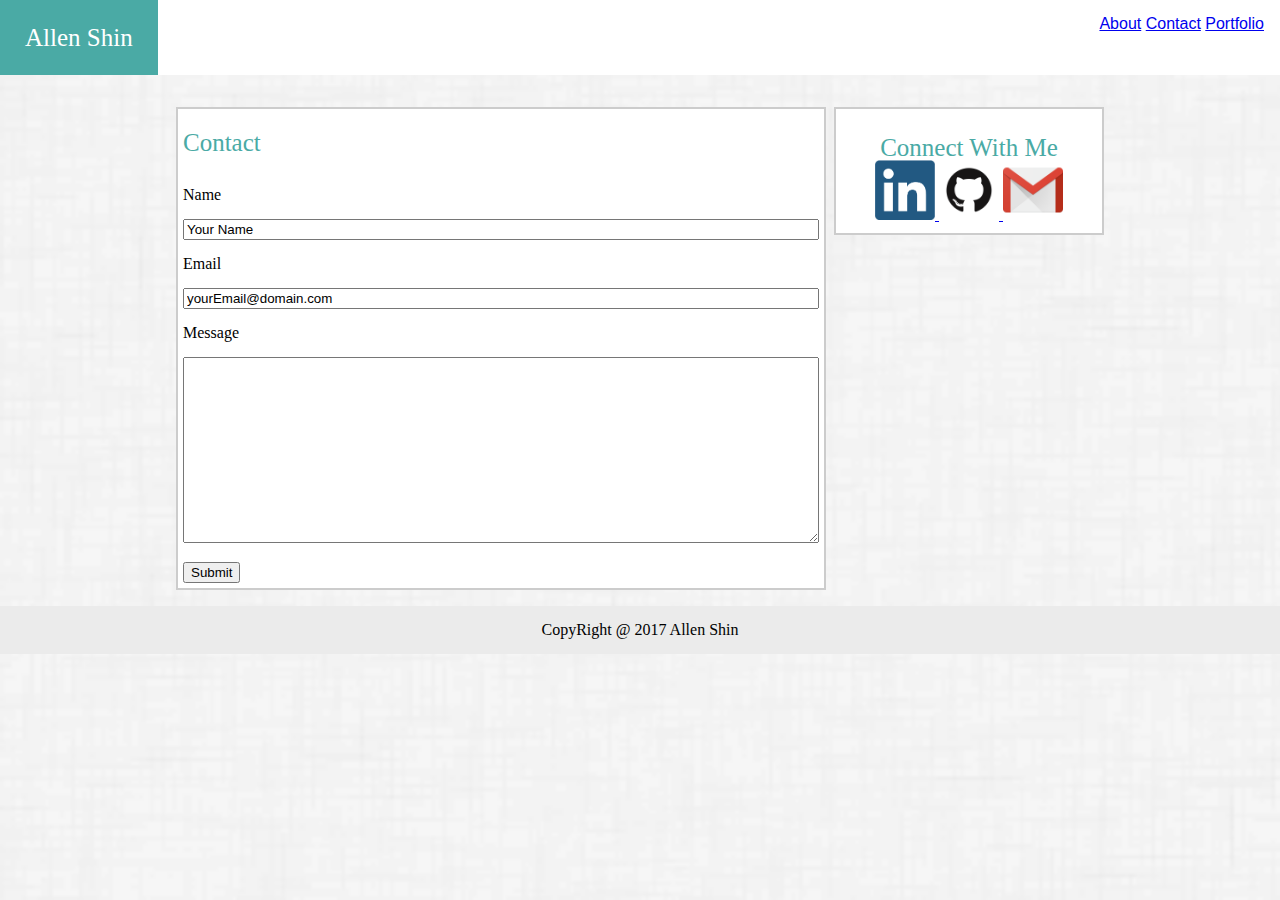
<file: contact.html>
<!DOCTYPE html>
<html>
<head>
	<meta name="viewport" content="width=device-width, initial-scale=1.0">
	<link rel="stylesheet" type="text/css" href="./assets/css/reset.css">
	<link rel="stylesheet" type="text/css" href="./assets/css/style.css">

	<title>Allen Shin's Website</title>
</head>
<body>
	<div class="container">
		<header>
			<h1>Allen Shin</h1>
				<div class="menu">
   				<a href="./index.html">About</a>
   				<a href="./contact.html">Contact</a>
   				<a href="./portfolio.html">Portfolio</a>
   				</div>	
   		</header>
	</div>
    <br>
    <div class="content">
    <div class="sidebar">
			<br>
		<div class=icons>
			<h2>Connect With Me</h2>

			<a href="https://www.linkedin.com/in/allen-shin-84234069/">
				<img src= ./assets/images/linkedin-logo-copy.png
				style ="width:60px;height:60pz;border:0">
			</a>

			
			<a href="https://github.com/geeuho">
				<img src= ./assets/images/GitHub-Mark.png
				style="width:60px;height:60px;border:0">
			</a>

			<a href="mailto:geeuho@gmail.com">
				<img src= ./assets/images/Gmail_Icon.png
				style="width:60px;height:60px;border:0">
			</a>

			
		</div>
	</div>
	
		<div class="contact">	
			<br>
			<h2>Contact</h2>
			<br><br>
			<form>
			  Name
			  	<br>
			  	<br>
			  	<input type="text" name="formName" id="formName" value="Your Name">
			  	<br>
			  	<br>
			 Email
			 	<br>
	 			<br>
			 	<input type="text" name="formEmail" id="formEmail" value="yourEmail@domain.com">
			 	<br>
			 	<br>
			 Message
			 	<br>
			 	<br>
			  	<textarea type="text" name="formMessage" id="formMessage" cols="56" rows="12"></textarea>
			  	<br>
			  	<br>
				<button type="submit" form="contactForm" value="Submit">Submit</button>
			</form>
			
		</div>
		</div>

</body>
		<footer>
		CopyRight @ 2017 Allen Shin
		</footer>
</html>
</file>
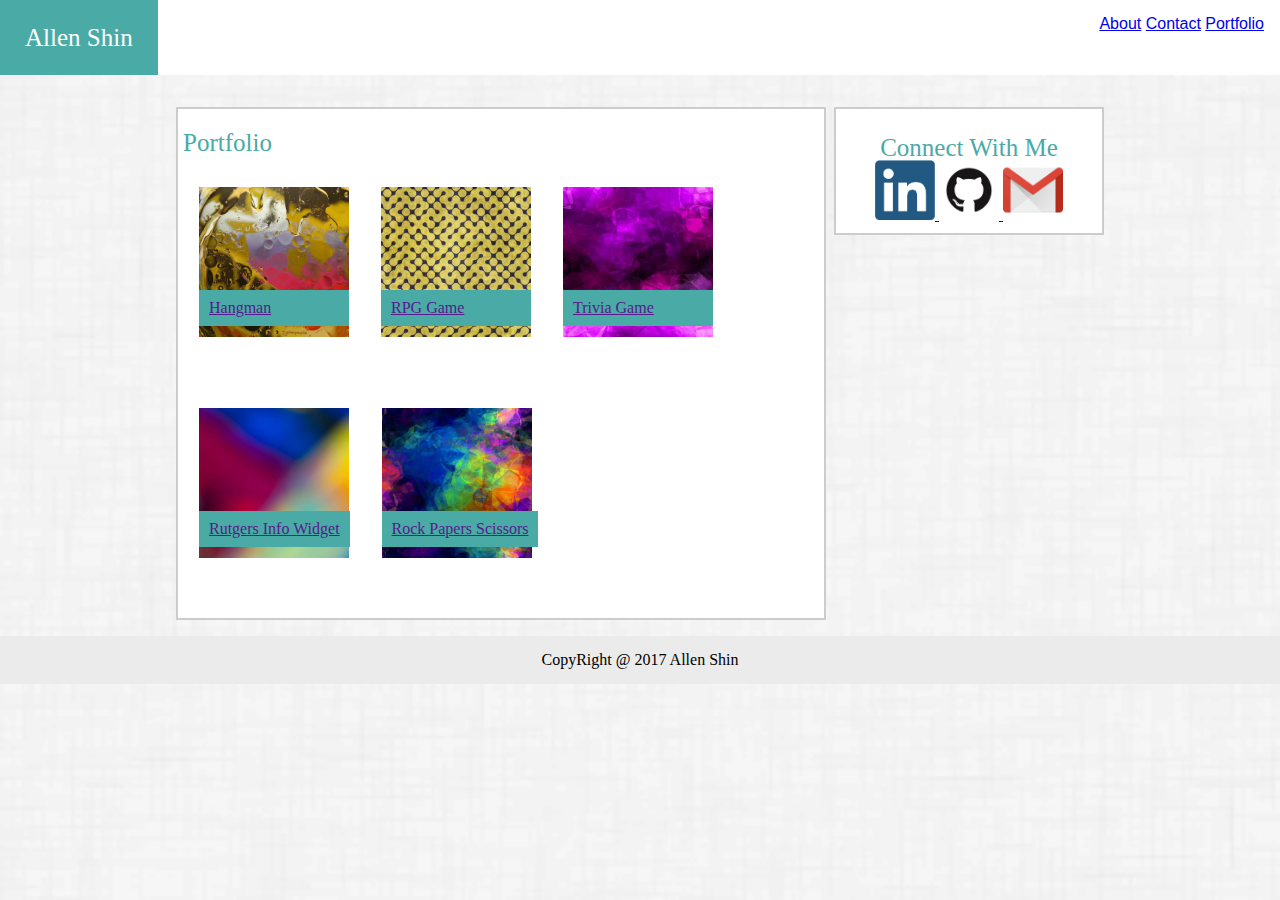
<file: portfolio.html>
<!DOCTYPE html>
<html>
<head>
	<meta name="viewport" content="width=device-width, initial-scale=1.0">
	<link rel="stylesheet" type="text/css" href="./assets/css/reset.css">

	<link rel="stylesheet" type="text/css" href="./assets/css/style.css">

	<title>Allen Shin's Website</title>
</head>
<body>
	<div class="container">
		<header>
			<h1>Allen Shin</h1>
				<div class="menu">
   				<a href="./index.html">About</a>
   				<a href="./contact.html">Contact</a>
   				<a href="./portfolio.html">Portfolio</a>
   				</div>	
   		</header>
	</div>

    <br>
    <div class="content">
    <div class="sidebar">
			<br>
			<div class= icons>
			<h2>Connect With Me</h2>
			<a href="https://www.linkedin.com/in/allen-shin-84234069/">
				<img src= ./assets/images/linkedin-logo-copy.png
				style="width:60px;height:60px;border:0">
			</a>

			<a href="https://github.com/geeuho">
				<img src= ./assets/images/GitHub-Mark.png
				style="width:60px;height:60px;border:0">
			</a>

			<a href="mailto:geeuho@gmail.com">
				<img src= ./assets/images/Gmail_Icon.png
				style="width:60px;height:60px;border:0">
			</a>

		</div>	
		</div>
		
	<div class=portfolio>
		<br>
		<h2>Portfolio</h2>
		<br>
				<ul>
				<div class=port>
				<a href="">
					<img src=./assets/images/1.jpg style="width:150px;height:150px;border:0">
						<div class="bottom">
						Hangman
						</div>
					</a>
				</div>

				
				<div class=port>
				<a href="">
					<img src=./assets/images/2.jpg style="width:150px;height:150px;border:0">
						<div class="bottom">
						RPG Game
						</div>
					</a>
				</div>

				<div class=port>
				<a href="">
					<img src=./assets/images/3.jpg style="width:150px;height:150px;border:0">
						<div class="bottom">
						Trivia Game
						</div>
					</a>
				</div>
				
				<div class=port>
				<a href="">
					<img src=./assets/images/4.jpg style="width:150px;height:150px;border:0">
						<div class="bottom">
						Rutgers Info Widget
						</div>
					</a>
				</div>

				<div class=port>
					<a href="">
					<img src=./assets/images/5.jpg style="width:150px;height:150px;border:0">
						<div class="bottom">
						Rock Papers Scissors
						</div>	
					</a>
				</div>
			</ul>
		</div>
	</div>
			

</body>
		
		<footer>
			CopyRight @ 2017 Allen Shin
		</footer>
	


</html>
</file>
<file: assets/css/style.css>
.icons{
	padding:10px;
}
.bottom{
	position:relative;
	bottom:50px;
	font-color:#ffffff;
	font:Arial;
	background-color:#4aaaa5;
	padding:10px;
	width:100%;
}
.container{
	width:100%;
	background-color:white;
	overflow:auto;
}
.container2{
		width:100%;
		border:#dddddd;
		background-color:;
    	bottom: 0;
}
.info{
	height:400px;
	width:600px;
	background:grey;
	position:relative;
	right:25px;
	float:right;
	top:50px;
}
.menu{
	font-color:#777777;
	font-family:Arial;
	padding:1em;
	float:right;
}

.content{
	width:960px;
	position:relative;
	margin:auto;
	overflow:auto;
	padding:1em;

}
.port{
	float:left;
	padding:1em;
}
.about{
	width:650px;
	clear:left;
	background-color:#ffffff;
	border: 2px #CCCCCC solid;
	padding:1em;
	overflow:auto;
}
.contact{
	width:650px;
	clear:left;
	background-color:white;
	border: 2px #CCCCCC solid;
	padding:5px;
}
.portfolio{
	width:650px;
	overflow:auto;
	background-color:#ffffff;
	border: 2px #CCCCCC solid;
	padding:5px;
} 
.sidebar{
	width:270px;
	float:right;
	clear:left;
	background-color:#ffffff;
	border: 2px #CCCCCC solid;
}	
.icons{
	text-align:center;
}
* {
	box-sizing: border-box;
}

input{
	clear:left;
	width:100%;
}
textarea{
	width:100%;
}
header{
	text-align:center;
	color:#ffffff;
	border:1px #cccccc;

}
footer{
  display: block;
  padding:1em;
  position:sticky;
  bottom:0px;
  text-align: center;
  background: #ebebeb;
}

body{
	background-image:url('../../assets/images/6.png');
	background-size: 1500px, 1500px;
}	
h1{color:white; 
	font: Arial;
	background-color:#4aaaa5;
	font-color:white;
	font-size:25px;
	font-family:Georgia;
	float:left;
	padding:1em;
}

h2{color:#4aaaa5; 
	font-size:25px;
	font-family:Georgia;

}
p{
	color:#777777;
	font-family:Arial;
	float:left;
	clear:both;
}


@media screen and (min-width:769px) and (max-width: 980px) {
.content{
	width:950px;
}

.sidebar{
	width:100%;
	background-color:white;
	border: 2px #CCCCCC solid;
	padding:5px;
}
.icons{
	float:left;
	clear:left;
}
.about{
	width:100%;
	float:left;
	background-color:white;
	border: 2px #CCCCCC solid;
	clear:left;
	margin-top:10px;
	padding:10px;
}
.contact{
	width:100%;
	float:left;
	background-color:white;
	border: 2px #CCCCCC solid;
	clear:left;
	margin-top:10px;
}
.portfolio{
	width:100%;
	float:left;
	clear:left;
	background-color:#ffffff;
	border: 2px #CCCCCC solid;
	clear:left;
	margin-top:10px;
	padding:10px;
}
}


@media screen and (min-width:641px) and (max-width: 768px) {
.content{
	width:738px;
}

.sidebar{
	width:100%;
	background-color:white;
	border: 2px #CCCCCC solid;
	padding:5px;
}
.icons{
	float:left;
	clear:left;
}
.contact{
	width:100%;
	float:left;
	background-color:#ffffff;
	border: 2px #CCCCCC solid;
	clear:left;
	padding:10px;
	margin-top:10px;
}
.about{
	width:100%;
	float:left;
	background-color:#ffffff;
	border: 2px #CCCCCC solid;
	clear:left;
	margin-top:10px;
	padding:10px;
}
.portfolio{
	width:100%;
	background-color:#ffffff;
	border: 2px #CCCCCC solid;
	clear:left;
	float:left;
	margin-top:10px;
	padding:10px;
}
}


@media screen and (max-width: 640px) {
.content{
	width:620px;

}
.menu{
	float:left;
	clear:left;
	text-align:center;
	justify-content:space-around;
	width:100%;
}
h1{
	width:100%;
}
.sidebar{
	width:100%;
	background-color:white;
	border: 2px #CCCCCC solid;
	padding:5px;
}
.icons{
	float:left;
	clear:left;
}
.about{
	width:100%;
	float:left;
	background-color:white;
	border: 2px #CCCCCC solid;
	clear:left;
	margin-top:10px;
	padding:10px;
}
.contact{
	width:100%;
	float:left;
	background-color:white;
	border: 2px #CCCCCC solid;
	margin-top:10px;
}
.portfolio{
	width:100%;
	float:left;
	background-color:#ffffff;
	border: 2px #CCCCCC solid;
	clear:left;
	margin-top:10px;
	padding:10px;
	overflow:auto;
}
}
</file>
